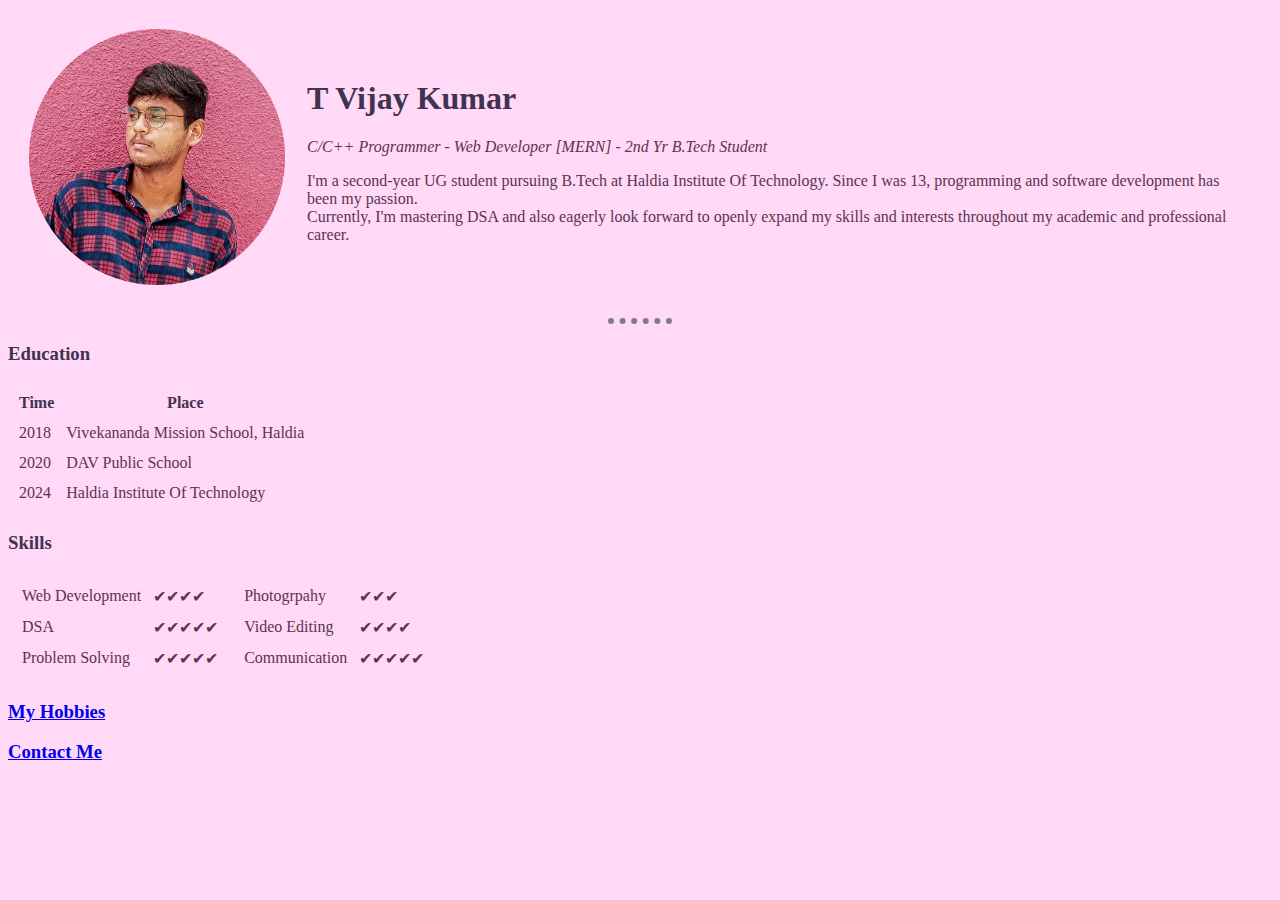
<file: index.html>
<!DOCTYPE html>
<html lang="en">
  <head>
    <meta charset="UTF-8" />
    <meta http-equiv="X-UA-Compatible" content="IE=edge" />
    <meta name="viewport" content="width=device-width, initial-scale=1.0" />
    <!-- emojis can taken from unicode-table.com -->
    <title>Vijay's Personal Site</title>
    <link rel="stylesheet" href="css/styles.css" />
  </head>

  <body>
    <table cellspacing="20">
      <td><img src="images/profile-pic.png" alt="Vijay's Profile Pic" /></td>
      <td>
        <h1>T Vijay Kumar</h1>
        <p>
          <!-- i & em both used for italic but good to use em as it signifies more emphasis -->
          <!-- strong tag to make bold -->
          <em
            >C/C++ Programmer - Web Developer [MERN] - 2nd Yr B.Tech Student</em
          >
        </p>

        <p>
          I'm a second-year UG student pursuing B.Tech at Haldia Institute Of
          Technology. Since I was 13, programming and software development has
          been my passion. <br />
          Currently, I'm mastering DSA and also eagerly look forward to openly
          expand my skills and interests throughout my academic and professional
          career.
        </p>
      </td>
    </table>

    <hr />

    <h3>Education</h3>
    <table cellspacing="10">
      <thead>
        <th>Time</th>
        <th>Place</th>
      </thead>
      <tbody>
        <tr>
          <td>2018</td>
          <td>Vivekananda Mission School, Haldia</td>
        </tr>

        <tr>
          <td>2020</td>
          <td>DAV Public School</td>
        </tr>

        <tr>
          <td>2024</td>
          <td>Haldia Institute Of Technology</td>
        </tr>
      </tbody>
    </table>

    <h3>Skills</h3>

    <table>
      <tr>
        <td>
          <table cellspacing="10">
            <tr>
              <td>Web Development</td>
              <td>✔✔✔✔</td>
            </tr>

            <tr>
              <td>DSA</td>
              <td>✔✔✔✔✔</td>
            </tr>

            <tr>
              <td>Problem Solving</td>
              <td>✔✔✔✔✔</td>
            </tr>
          </table>
        </td>

        <td>
          <table cellspacing="10">
            <tr>
              <td>Photogrpahy</td>
              <td>✔✔✔</td>
            </tr>

            <tr>
              <td>Video Editing</td>
              <td>✔✔✔✔</td>
            </tr>

            <tr>
              <td>Communication</td>
              <td>✔✔✔✔✔</td>
            </tr>
          </table>
        </td>
      </tr>
    </table>

    <h3><a href="hobbies.html">My Hobbies</a></h3>
    <h3><a href="contact.html">Contact Me</a></h3>
  </body>
</html>
</file>
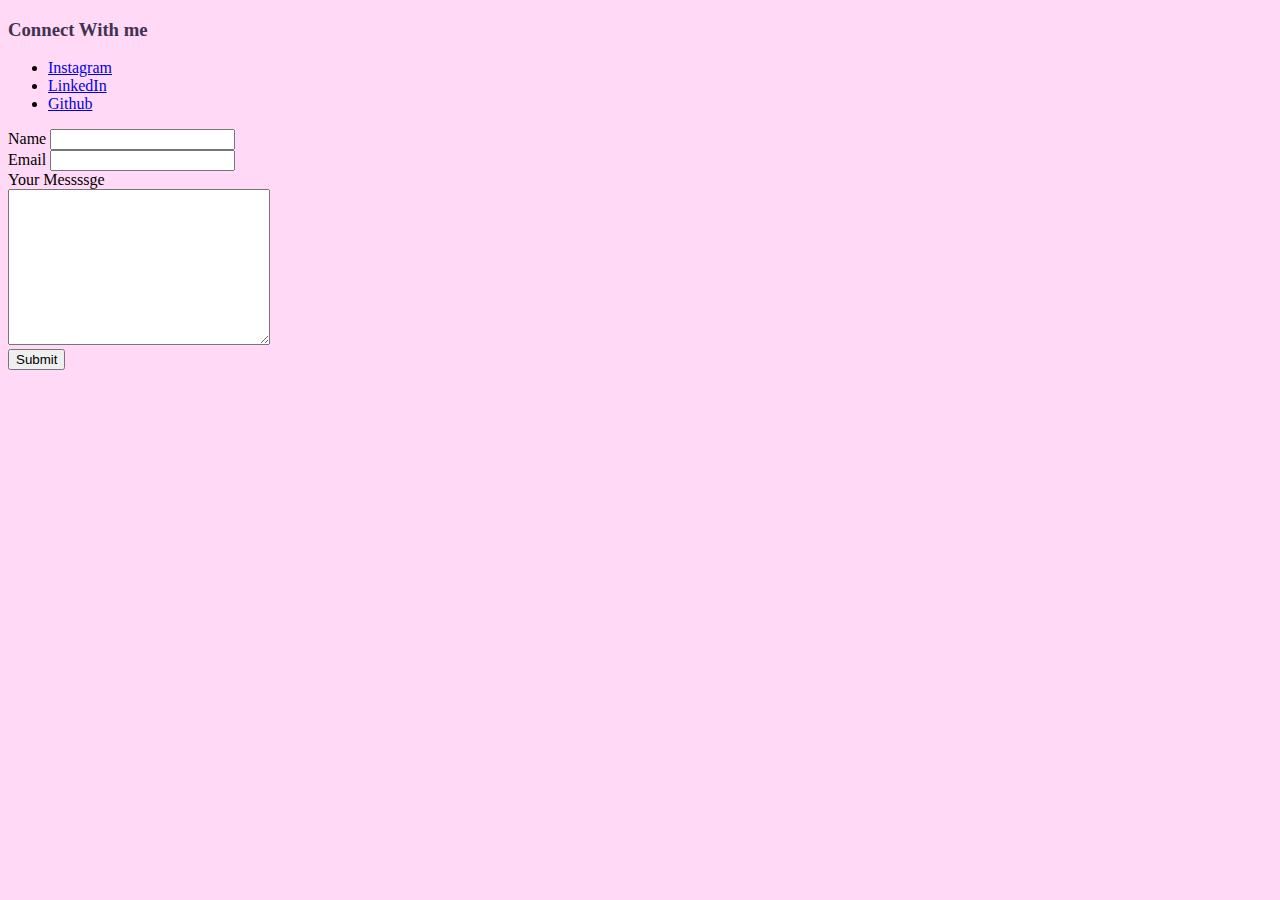
<file: contact.html>
<!DOCTYPE html>
<html lang="en">
  <head>
    <meta charset="UTF-8" />
    <meta http-equiv="X-UA-Compatible" content="IE=edge" />
    <meta name="viewport" content="width=device-width, initial-scale=1.0" />
    <title>Contact Me</title>
    <link rel="stylesheet" href="css/styles.css" />
  </head>

  <body>
    <h3>Connect With me</h3>
    <ul>
      <li>
        <a href="https://www.instagram.com/yours_truly_vijay_/">Instagram</a>
      </li>
      <li>
        <a href="https://www.linkedin.com/in/yourstrulyvijay/">LinkedIn</a>
      </li>
      <li><a href="https://github.com/Vijay-CPP">Github</a></li>
    </ul>

    <!-- here action in form means what to do after hitting the submit button  -->
    <!-- <form action="index.html" method="post"> -->

    <!-- instead of index we will use mailto:yourstrulyvijay12@gmail.com -->
    <form
      action="mailto:yourstrulyvijay12@gmail.com"
      method="post"
      enctype="text/plain"
    >
      <label>Name</label>
      <input type="text" name="Name" id="" />
      <br />
      <label>Email</label>
      <input type="email" name="Email" id="" />
      <br />
      <label>Your Messssge </label>
      <br />
      <textarea name="Message" id="" cols="30" rows="10"></textarea>
      <br />
      <input type="submit" name="" id="" />
    </form>
  </body>
</html>
</file>
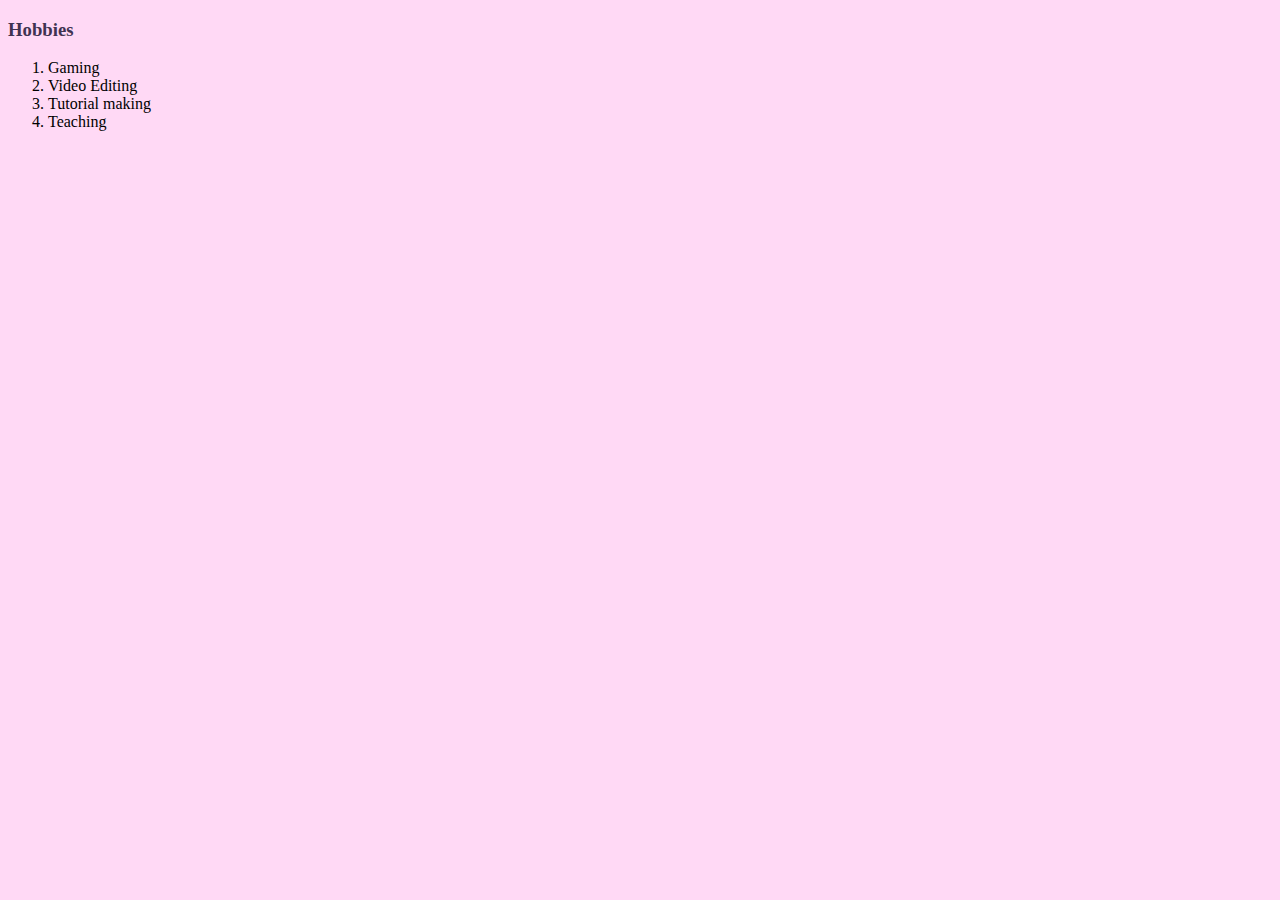
<file: hobbies.html>
<!DOCTYPE html>
<html lang="en">
  <head>
    <meta charset="UTF-8" />
    <meta http-equiv="X-UA-Compatible" content="IE=edge" />
    <meta name="viewport" content="width=device-width, initial-scale=1.0" />
    <title>My Hobbies</title>
    <link rel="stylesheet" href="css/styles.css" />
  </head>
  <body>
    <h3>Hobbies</h3>
    <ol type="1">
      <li>Gaming</li>
      <li>Video Editing</li>
      <li>Tutorial making</li>
      <li>Teaching</li>
    </ol>
  </body>
</html>
</file>
<file: css/styles.css>
body {
  background-color: #ffd9f5;
}

h1,
h3 {
  color: #3f3351;
}

p,
table {
  color: #5c3453;
}

th {
  color: #3f3351;
}

hr {
  border-style: none;
  border-top-style: dotted;
  width: 5vw;
  border-width: 0.5vw;
  color: #7f7c82;
}

img {
  height: 20vw;
}
</file>
